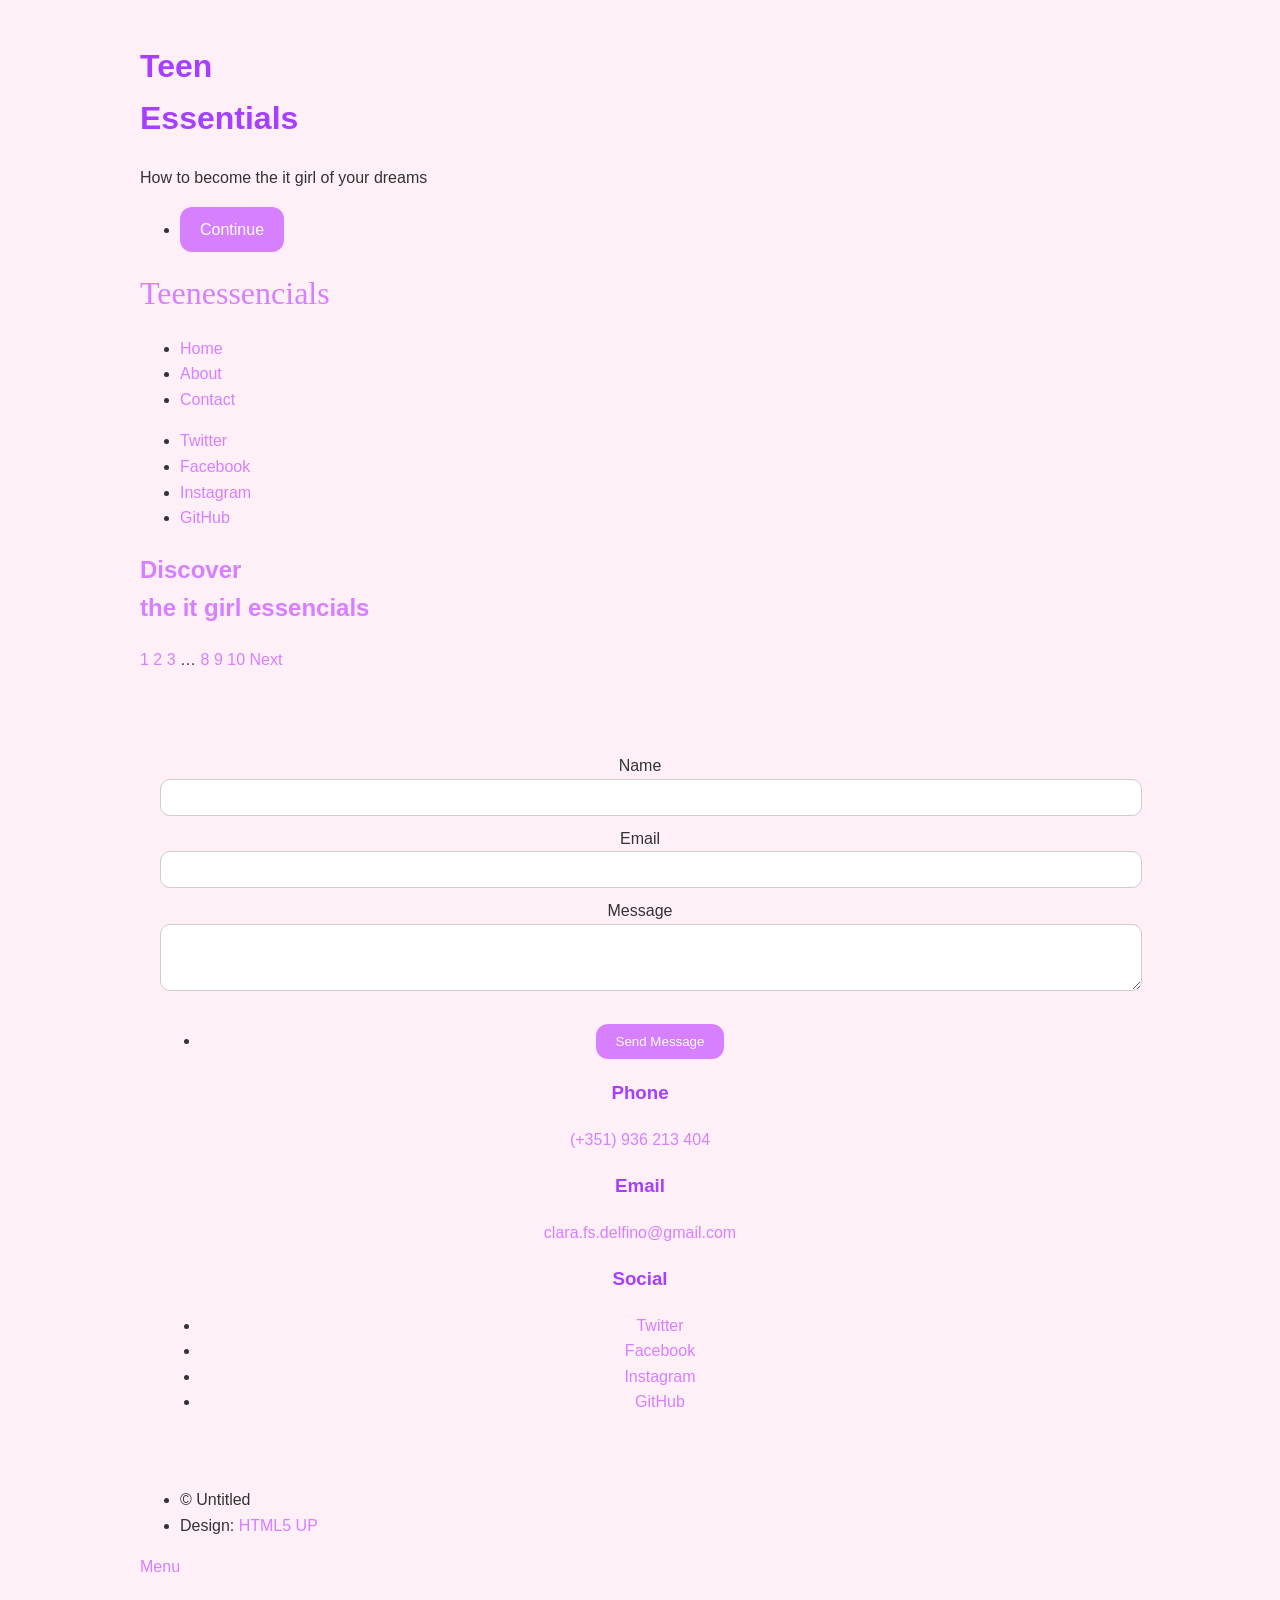
<file: index.html>
<!DOCTYPE HTML>
<!--
	Massively by HTML5 UP
	html5up.net | @ajlkn
	Free for personal and commercial use under the CCA 3.0 license (html5up.net/license)
-->
<html>
	<head>
		<title>Teen Essentials</title>
		<meta charset="utf-8" />
		<meta name="viewport" content="width=device-width, initial-scale=1, user-scalable=no" />
		<link rel="stylesheet" href="assets/css/main.css" />
		<noscript><link rel="stylesheet" href="assets/css/noscript.css" /></noscript>
	</head>
	<body class="is-preload">

		<!-- Wrapper -->
			<div id="wrapper" class="fade-in">

				<!-- Intro -->
					<div id="intro">
						<h1>Teen<br />
						Essentials</h1>
						<p>How to become the it girl of your dreams</p>
						<ul class="actions">
							<li><a href="#header" class="button icon solid solo fa-arrow-down scrolly">Continue</a></li>
						</ul>
					</div>

				<!-- Header -->
					<header id="header">
						<a href="index.html" class="logo">Teenessencials</a>
					</header>

				<!-- Nav -->
					<nav id="nav">
						<ul class="links">
							<li class="active"><a href="index.html">Home</a></li>
                            <li><a href="about.html">About</a></li>
                            <li><a href="contact.html">Contact</a></li>
						</ul>
						<ul class="icons">
							<li><a href="#" class="icon brands fa-twitter"><span class="label">Twitter</span></a></li>
							<li><a href="#" class="icon brands fa-facebook-f"><span class="label">Facebook</span></a></li>
							<li><a href="#" class="icon brands fa-instagram"><span class="label">Instagram</span></a></li>
							<li><a href="#" class="icon brands fa-github"><span class="label">GitHub</span></a></li>
						</ul>
					</nav>

				<!-- Main -->
					<div id="main">

						<!-- Featured Post -->
							<article class="post featured">
								<header class="major">
									<h2><a href="#">Discover<br />
									the it girl essencials</a></h2>
							
						<!-- Posts -->
							<section class="posts">
								<article>
   			
			


						<!-- Footer -->
							<footer>
								<div class="pagination">
									<!--<a href="#" class="previous">Prev</a>-->
									<a href="#" class="page active">1</a>
									<a href="#" class="page">2</a>
									<a href="#" class="page">3</a>
									<span class="extra">&hellip;</span>
									<a href="#" class="page">8</a>
									<a href="#" class="page">9</a>
									<a href="#" class="page">10</a>
									<a href="#" class="next">Next</a>
								</div>
							</footer>

					</div>

				<!-- Footer -->
					<footer id="footer">
						<section>
							<form method="post" action="#">
								<div class="fields">
									<div class="field">
										<label for="name">Name</label>
										<input type="text" name="name" id="name" />
									</div>
									<div class="field">
										<label for="email">Email</label>
										<input type="text" name="email" id="email" />
									</div>
									<div class="field">
										<label for="message">Message</label>
										<textarea name="message" id="message" rows="3"></textarea>
									</div>
								</div>
								<ul class="actions">
									<li><input type="submit" value="Send Message" /></li>
								</ul>
							</form>
						</section>
						<section class="split contact">
							<section>
								<h3>Phone</h3>
								<p><a href="#">(+351) 936 213 404</a></p>
							</section>
							<section>
								<h3>Email</h3>
								<p><a href="#">clara.fs.delfino@gmail.com</a></p>
							</section>
							<section>
								<h3>Social</h3>
								<ul class="icons alt">
									<li><a href="#" class="icon brands alt fa-twitter"><span class="label">Twitter</span></a></li>
									<li><a href="#" class="icon brands alt fa-facebook-f"><span class="label">Facebook</span></a></li>
									<li><a href="#" class="icon brands alt fa-instagram"><span class="label">Instagram</span></a></li>
									<li><a href="#" class="icon brands alt fa-github"><span class="label">GitHub</span></a></li>
								</ul>
							</section>
						</section>
					</footer>

				<!-- Copyright -->
					<div id="copyright">
						<ul><li>&copy; Untitled</li><li>Design: <a href="https://html5up.net">HTML5 UP</a></li></ul>
					</div>

			</div>

		<!-- Scripts -->
			<script src="assets/js/jquery.min.js"></script>
			<script src="assets/js/jquery.scrollex.min.js"></script>
			<script src="assets/js/jquery.scrolly.min.js"></script>
			<script src="assets/js/browser.min.js"></script>
			<script src="assets/js/breakpoints.min.js"></script>
			<script src="assets/js/util.js"></script>
			<script src="assets/js/main.js"></script>

	</body>

</html>
</file>
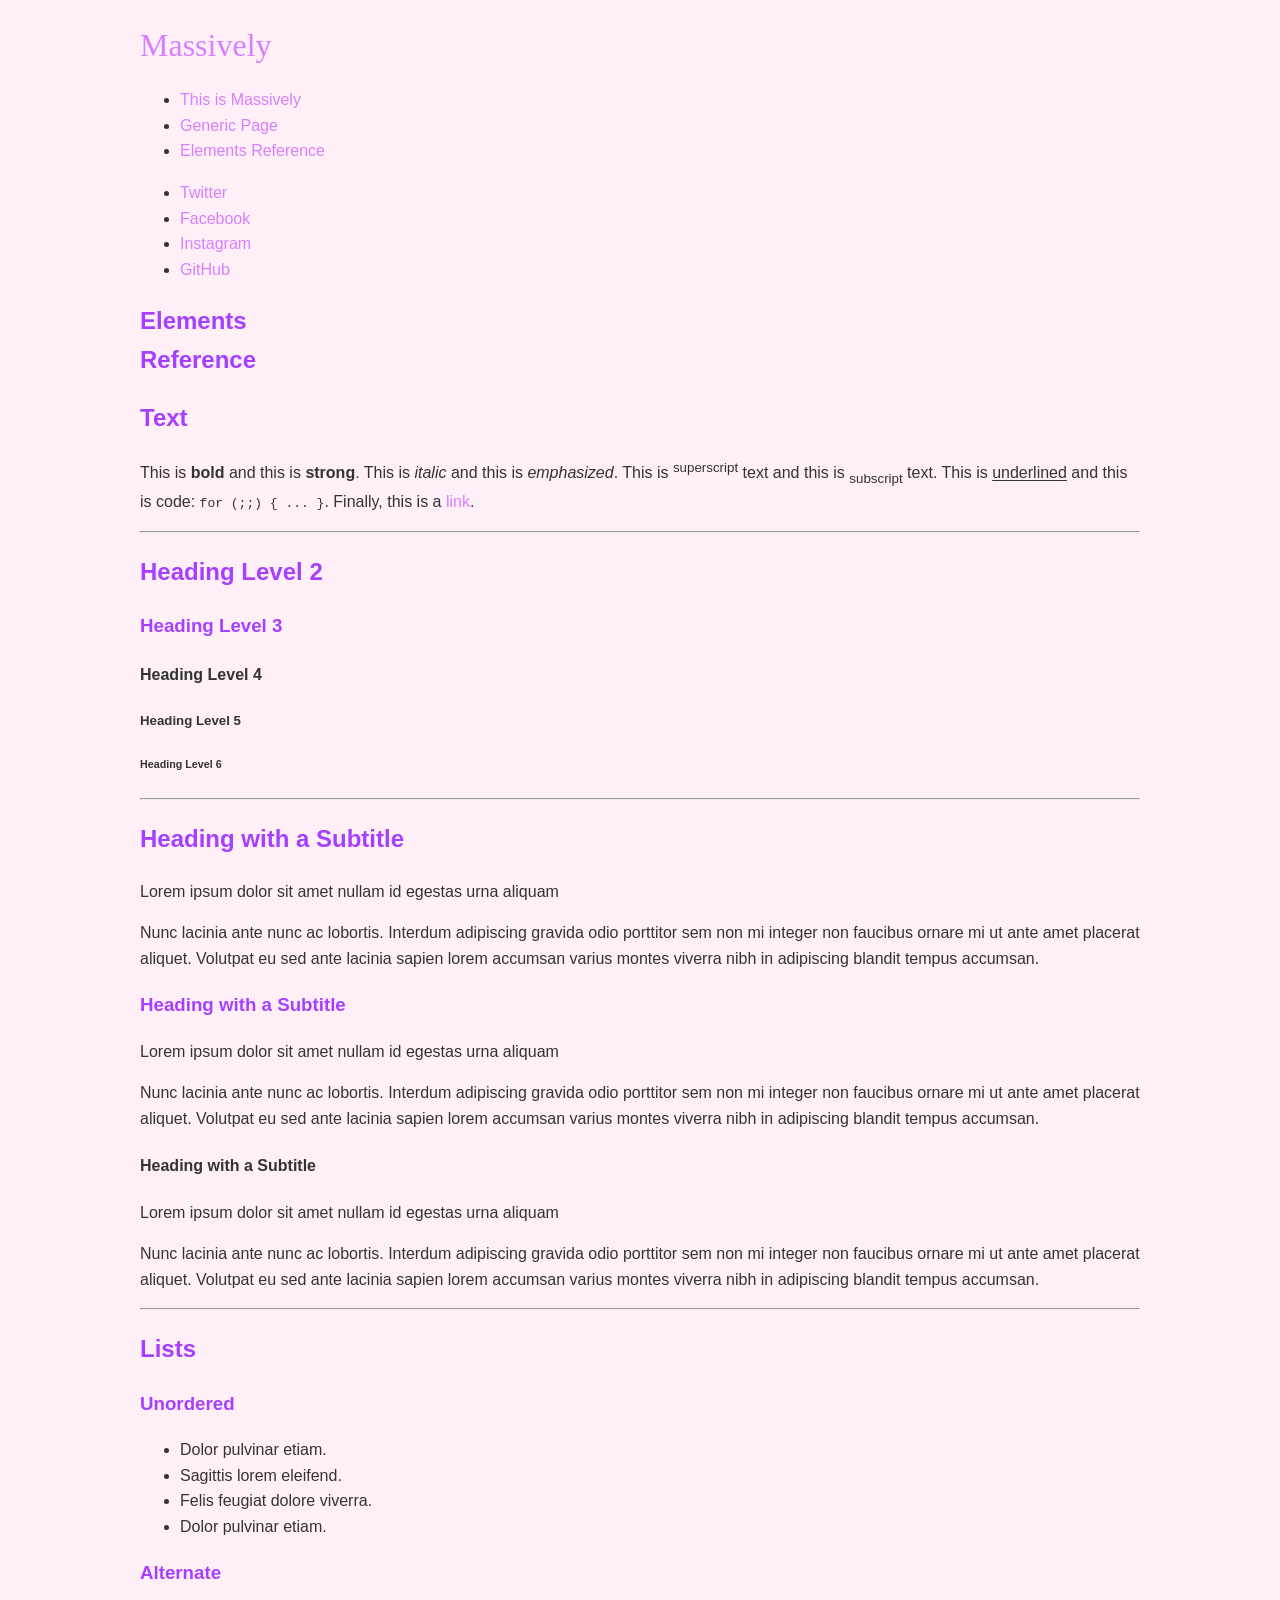
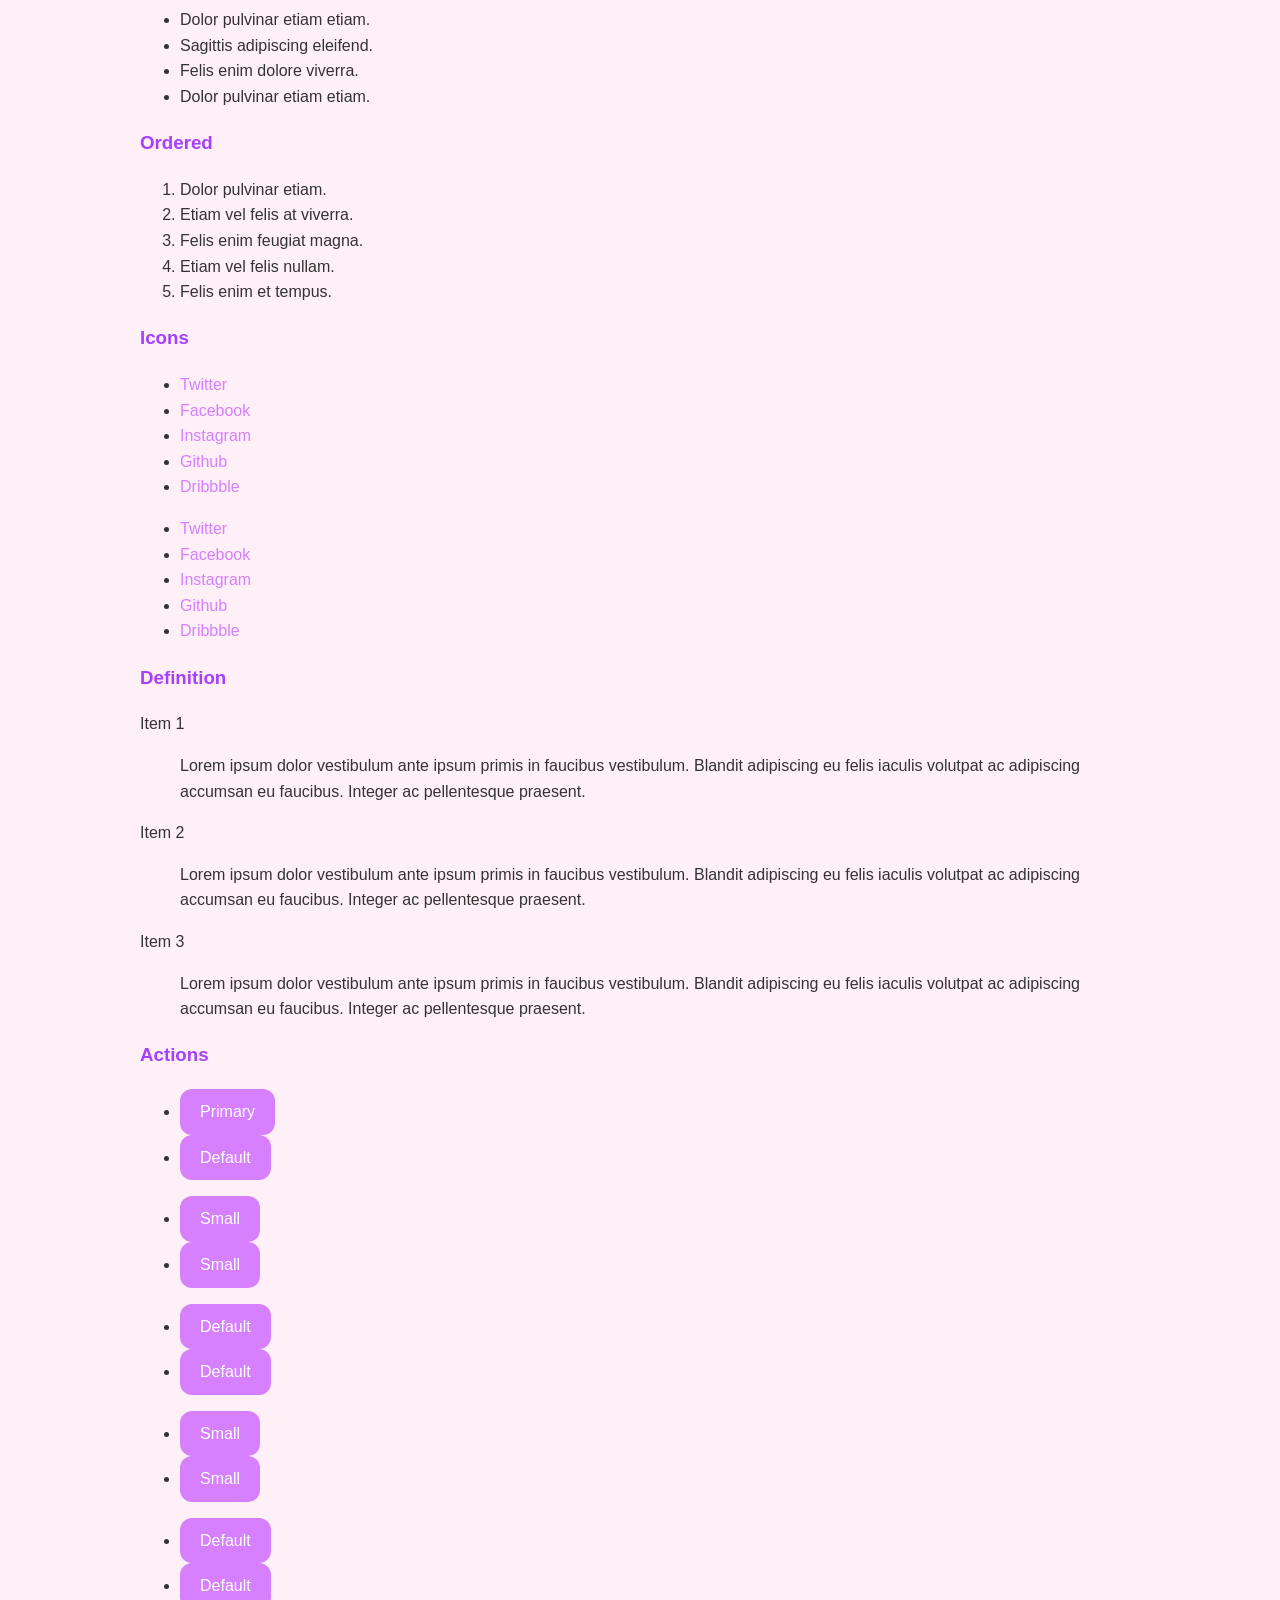
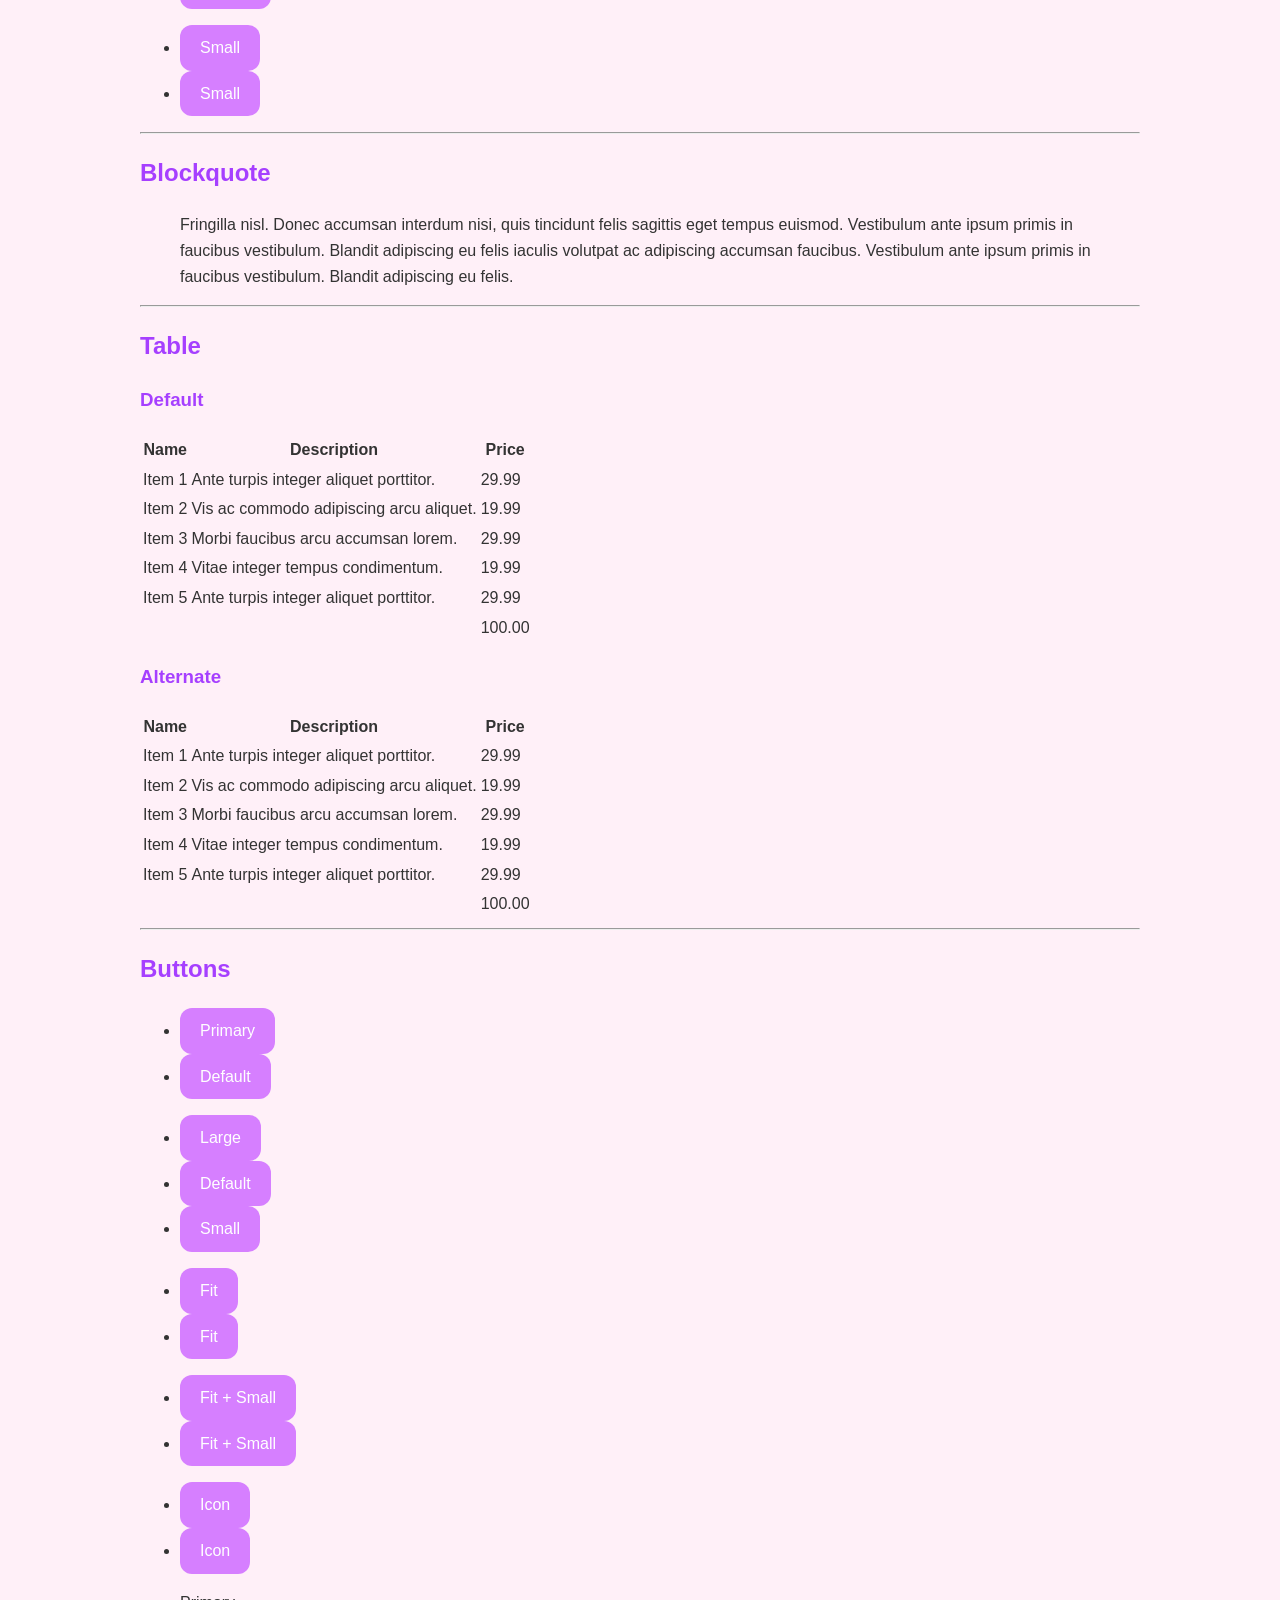
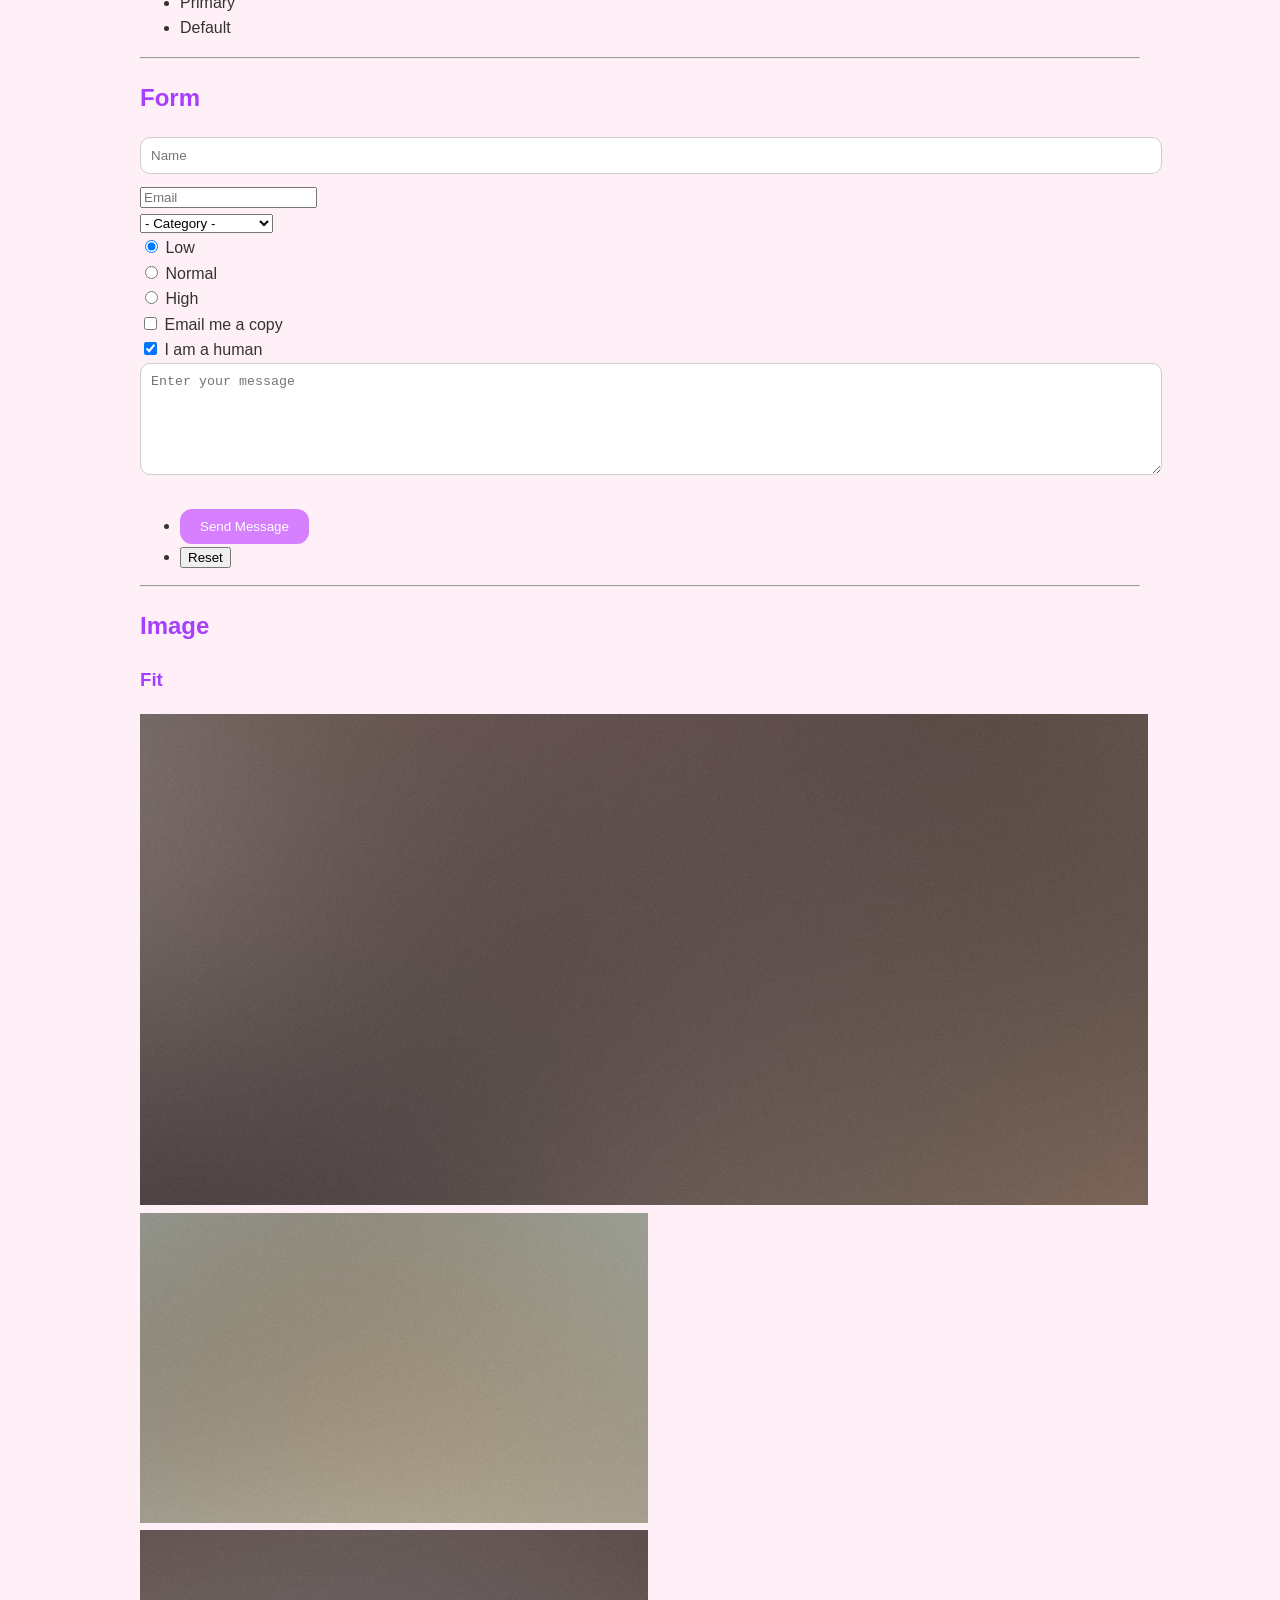
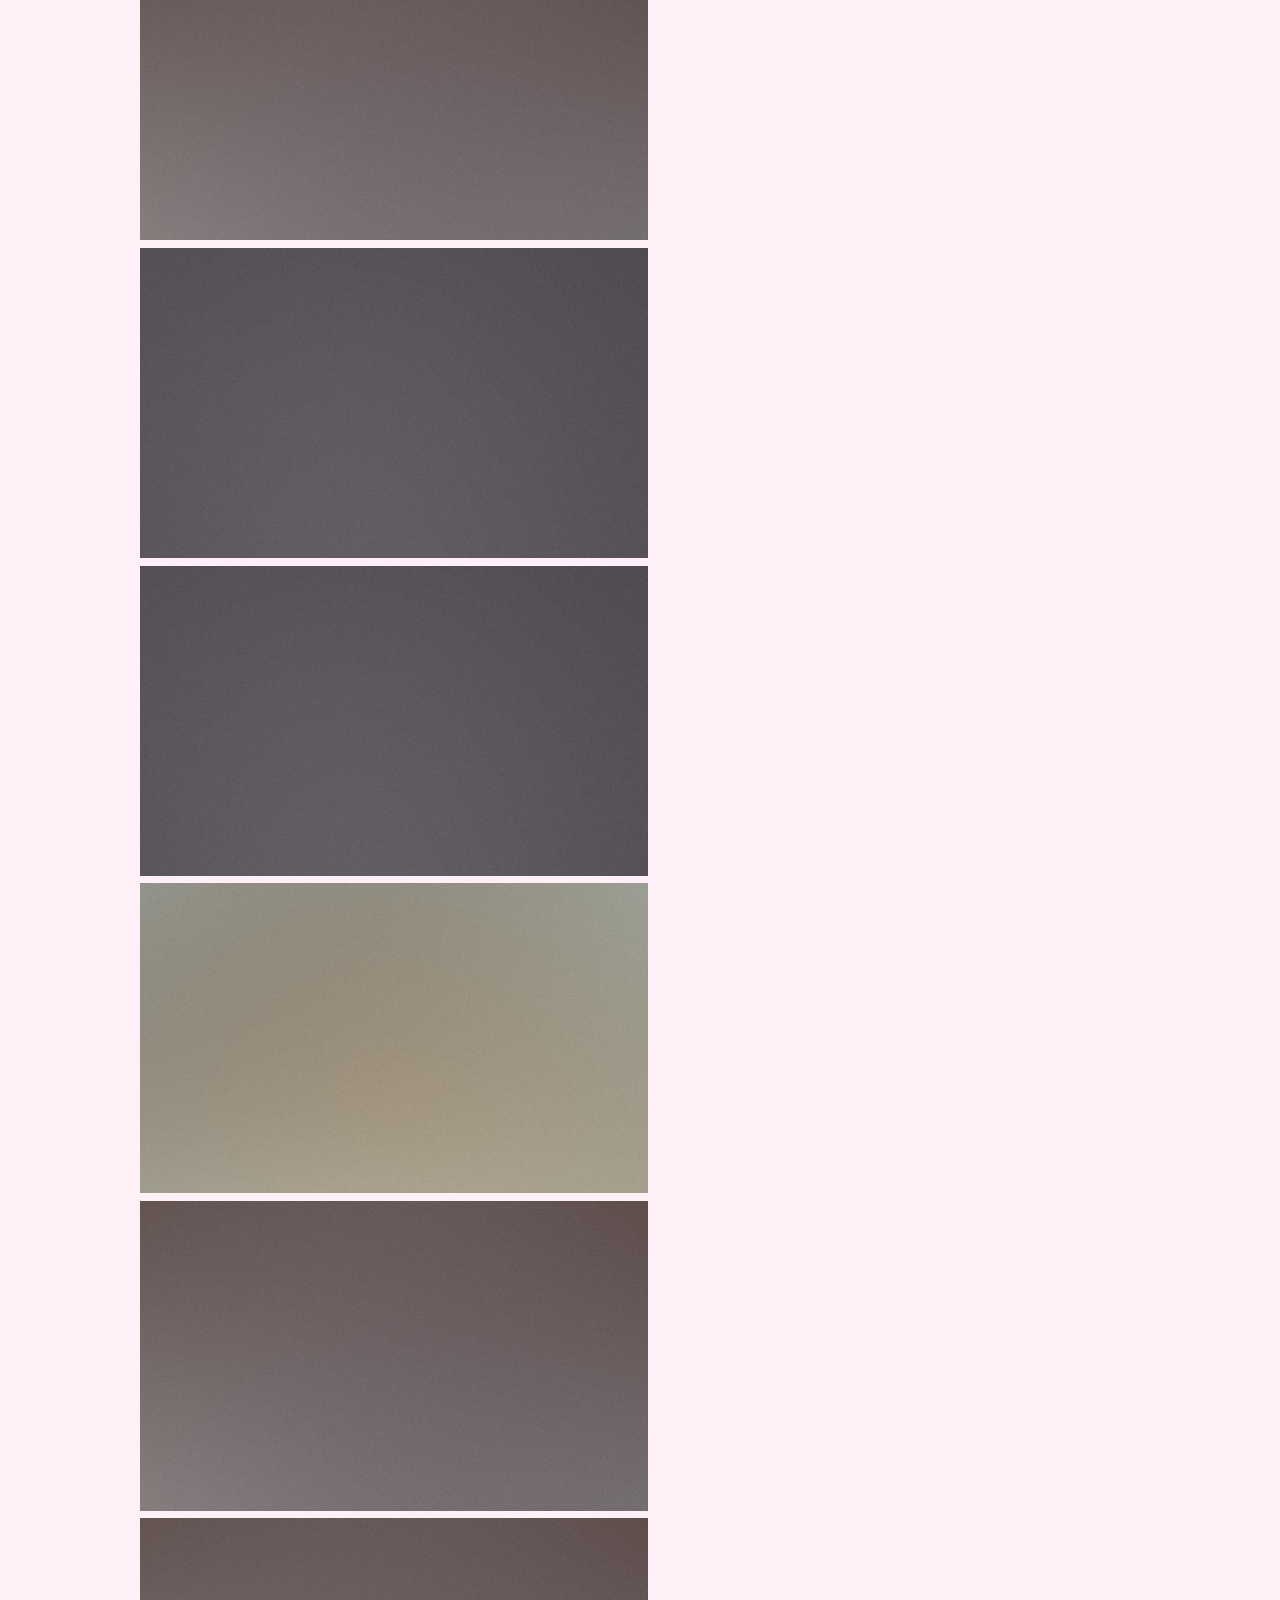
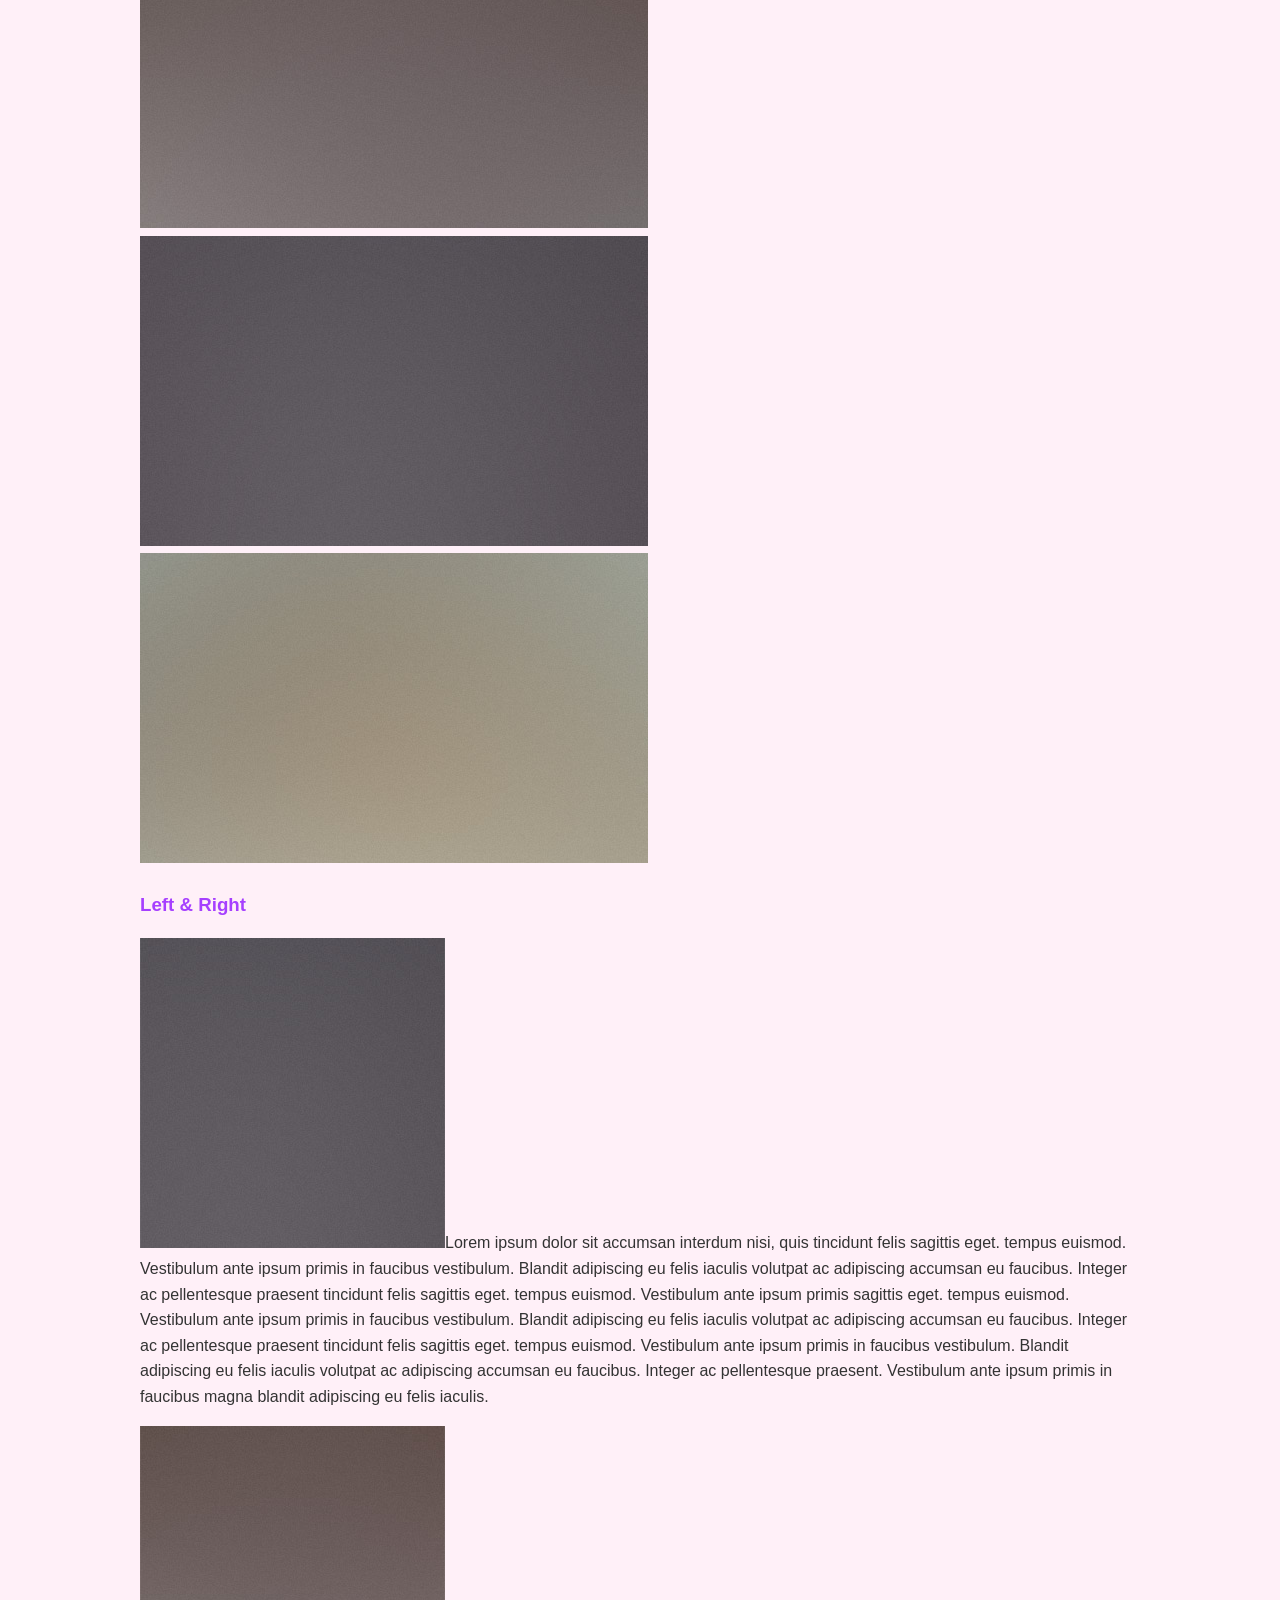
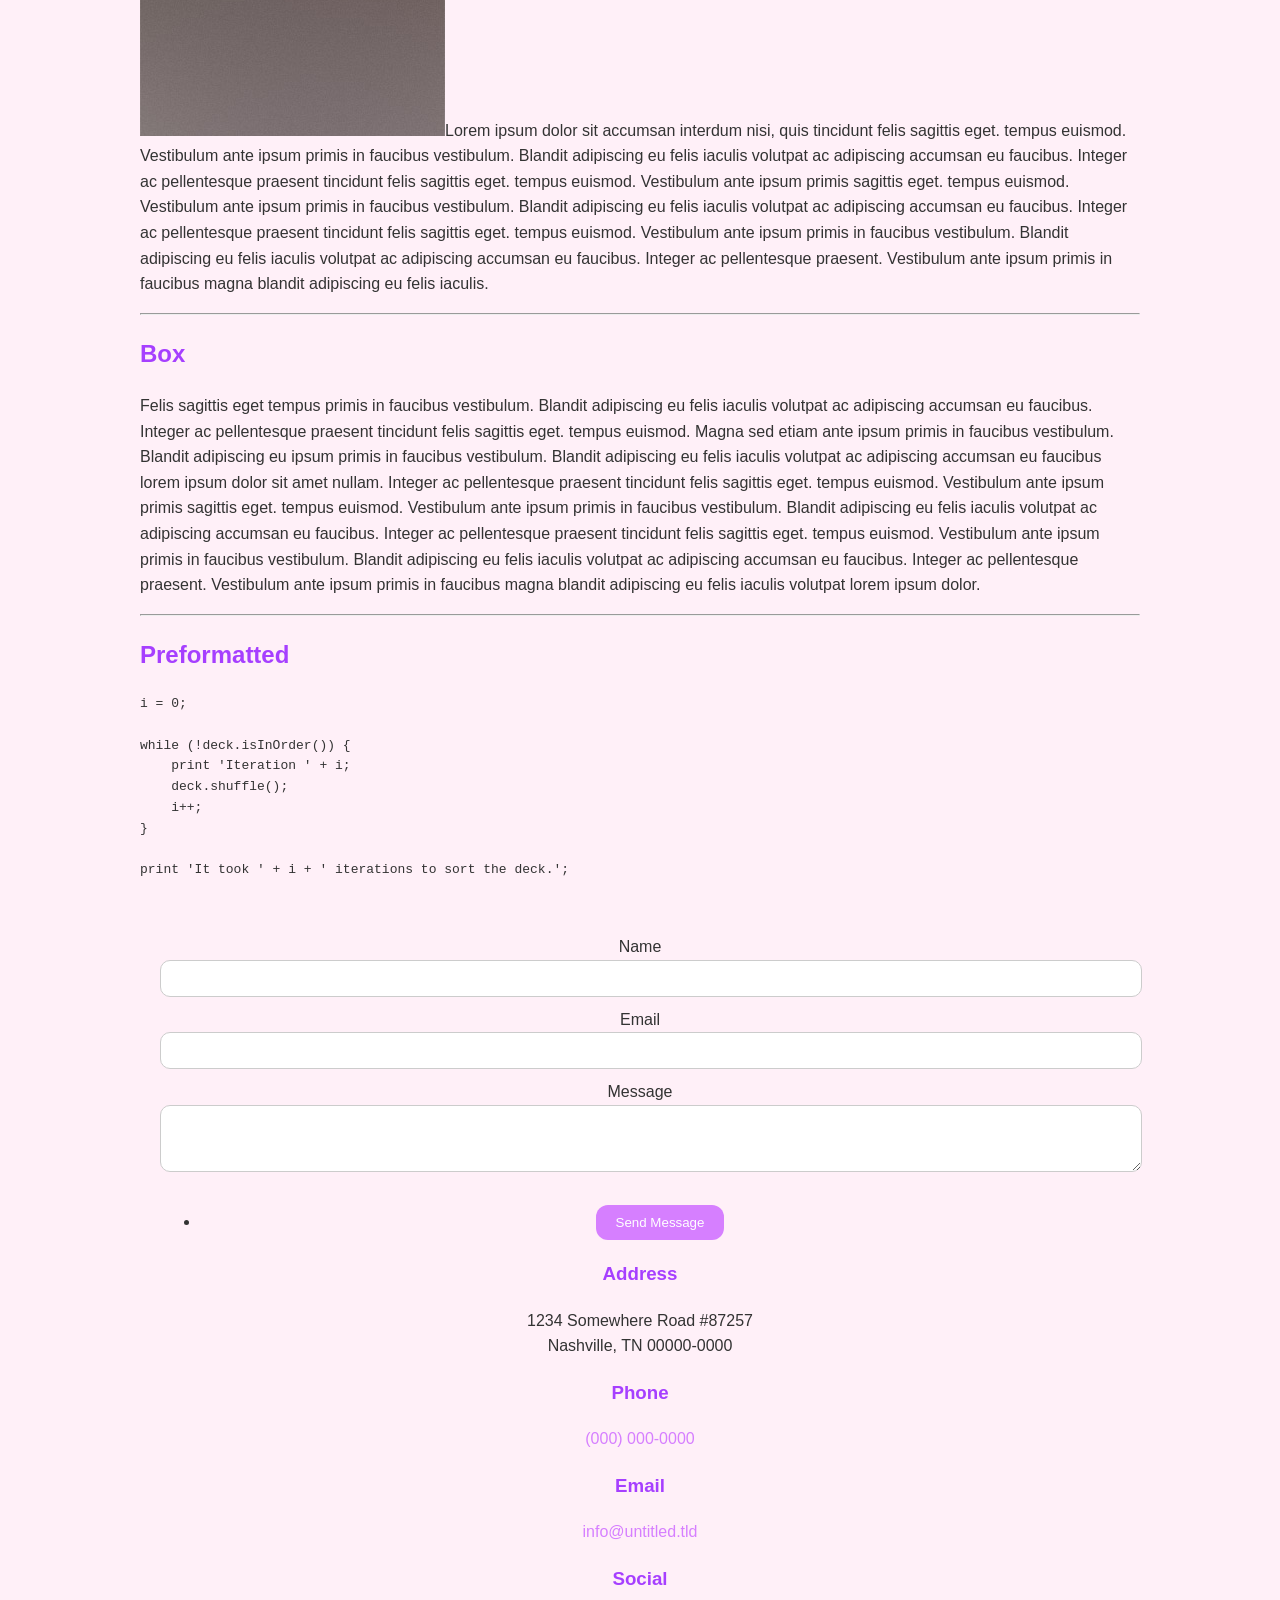
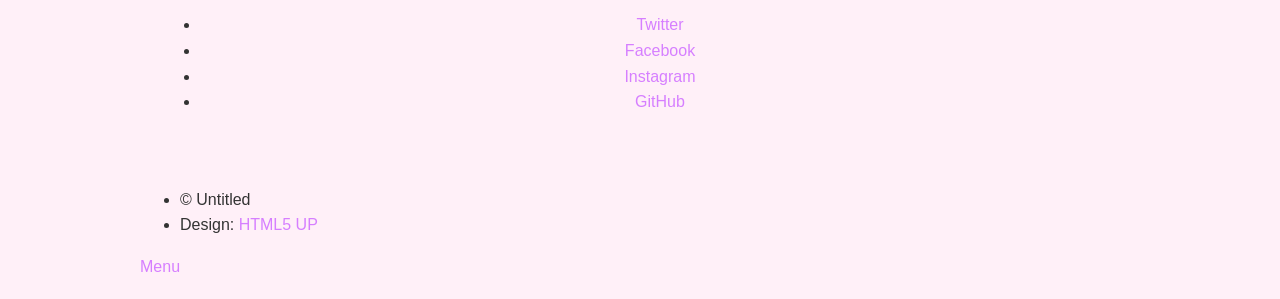
<file: elements.html>
<!DOCTYPE HTML>
<!--
	Massively by HTML5 UP
	html5up.net | @ajlkn
	Free for personal and commercial use under the CCA 3.0 license (html5up.net/license)
-->
<html>
	<head>
		<title>Elements Reference - Massively by HTML5 UP</title>
		<meta charset="utf-8" />
		<meta name="viewport" content="width=device-width, initial-scale=1, user-scalable=no" />
		<link rel="stylesheet" href="assets/css/main.css" />
		<noscript><link rel="stylesheet" href="assets/css/noscript.css" /></noscript>
	</head>
	<body class="is-preload">

		<!-- Wrapper -->
			<div id="wrapper">

				<!-- Header -->
					<header id="header">
						<a href="index.html" class="logo">Massively</a>
					</header>

				<!-- Nav -->
					<nav id="nav">
						<ul class="links">
							<li><a href="index.html">This is Massively</a></li>
							<li><a href="generic.html">Generic Page</a></li>
							<li class="active"><a href="elements.html">Elements Reference</a></li>
						</ul>
						<ul class="icons">
							<li><a href="#" class="icon brands fa-twitter"><span class="label">Twitter</span></a></li>
							<li><a href="#" class="icon brands fa-facebook-f"><span class="label">Facebook</span></a></li>
							<li><a href="#" class="icon brands fa-instagram"><span class="label">Instagram</span></a></li>
							<li><a href="#" class="icon brands fa-github"><span class="label">GitHub</span></a></li>
						</ul>
					</nav>

				<!-- Main -->
					<div id="main">

						<!-- Post -->
							<section class="post">
								<header class="major">
									<h1>Elements<br />
									Reference</h1>
								</header>

								<!-- Text stuff -->
									<h2>Text</h2>
									<p>This is <b>bold</b> and this is <strong>strong</strong>. This is <i>italic</i> and this is <em>emphasized</em>.
									This is <sup>superscript</sup> text and this is <sub>subscript</sub> text.
									This is <u>underlined</u> and this is code: <code>for (;;) { ... }</code>.
									Finally, this is a <a href="#">link</a>.</p>
									<hr />
									<h2>Heading Level 2</h2>
									<h3>Heading Level 3</h3>
									<h4>Heading Level 4</h4>
									<h5>Heading Level 5</h5>
									<h6>Heading Level 6</h6>
									<hr />
									<header>
										<h2>Heading with a Subtitle</h2>
										<p>Lorem ipsum dolor sit amet nullam id egestas urna aliquam</p>
									</header>
									<p>Nunc lacinia ante nunc ac lobortis. Interdum adipiscing gravida odio porttitor sem non mi integer non faucibus ornare mi ut ante amet placerat aliquet. Volutpat eu sed ante lacinia sapien lorem accumsan varius montes viverra nibh in adipiscing blandit tempus accumsan.</p>
									<header>
										<h3>Heading with a Subtitle</h3>
										<p>Lorem ipsum dolor sit amet nullam id egestas urna aliquam</p>
									</header>
									<p>Nunc lacinia ante nunc ac lobortis. Interdum adipiscing gravida odio porttitor sem non mi integer non faucibus ornare mi ut ante amet placerat aliquet. Volutpat eu sed ante lacinia sapien lorem accumsan varius montes viverra nibh in adipiscing blandit tempus accumsan.</p>
									<header>
										<h4>Heading with a Subtitle</h4>
										<p>Lorem ipsum dolor sit amet nullam id egestas urna aliquam</p>
									</header>
									<p>Nunc lacinia ante nunc ac lobortis. Interdum adipiscing gravida odio porttitor sem non mi integer non faucibus ornare mi ut ante amet placerat aliquet. Volutpat eu sed ante lacinia sapien lorem accumsan varius montes viverra nibh in adipiscing blandit tempus accumsan.</p>

									<hr />

								<!-- Lists -->
									<h2>Lists</h2>
									<div class="row">
										<div class="col-6 col-12-small">

											<h3>Unordered</h3>
											<ul>
												<li>Dolor pulvinar etiam.</li>
												<li>Sagittis lorem eleifend.</li>
												<li>Felis feugiat dolore viverra.</li>
												<li>Dolor pulvinar etiam.</li>
											</ul>

											<h3>Alternate</h3>
											<ul class="alt">
												<li>Dolor pulvinar etiam etiam.</li>
												<li>Sagittis adipiscing eleifend.</li>
												<li>Felis enim dolore viverra.</li>
												<li>Dolor pulvinar etiam etiam.</li>
											</ul>

										</div>
										<div class="col-6 col-12-small">

											<h3>Ordered</h3>
											<ol>
												<li>Dolor pulvinar etiam.</li>
												<li>Etiam vel felis at viverra.</li>
												<li>Felis enim feugiat magna.</li>
												<li>Etiam vel felis nullam.</li>
												<li>Felis enim et tempus.</li>
											</ol>

											<h3>Icons</h3>
											<ul class="icons">
												<li><a href="#" class="icon brands fa-twitter"><span class="label">Twitter</span></a></li>
												<li><a href="#" class="icon brands fa-facebook-f"><span class="label">Facebook</span></a></li>
												<li><a href="#" class="icon brands fa-instagram"><span class="label">Instagram</span></a></li>
												<li><a href="#" class="icon brands fa-github"><span class="label">Github</span></a></li>
												<li><a href="#" class="icon brands fa-dribbble"><span class="label">Dribbble</span></a></li>
											</ul>
											<ul class="icons alt">
												<li><a href="#" class="icon brands alt fa-twitter"><span class="label">Twitter</span></a></li>
												<li><a href="#" class="icon brands alt fa-facebook-f"><span class="label">Facebook</span></a></li>
												<li><a href="#" class="icon brands alt fa-instagram"><span class="label">Instagram</span></a></li>
												<li><a href="#" class="icon brands alt fa-github"><span class="label">Github</span></a></li>
												<li><a href="#" class="icon brands alt fa-dribbble"><span class="label">Dribbble</span></a></li>
											</ul>

										</div>
									</div>
									<h3>Definition</h3>
									<dl>
										<dt>Item 1</dt>
										<dd>
											<p>Lorem ipsum dolor vestibulum ante ipsum primis in faucibus vestibulum. Blandit adipiscing eu felis iaculis volutpat ac adipiscing accumsan eu faucibus. Integer ac pellentesque praesent.</p>
										</dd>
										<dt>Item 2</dt>
										<dd>
											<p>Lorem ipsum dolor vestibulum ante ipsum primis in faucibus vestibulum. Blandit adipiscing eu felis iaculis volutpat ac adipiscing accumsan eu faucibus. Integer ac pellentesque praesent.</p>
										</dd>
										<dt>Item 3</dt>
										<dd>
											<p>Lorem ipsum dolor vestibulum ante ipsum primis in faucibus vestibulum. Blandit adipiscing eu felis iaculis volutpat ac adipiscing accumsan eu faucibus. Integer ac pellentesque praesent.</p>
										</dd>
									</dl>

									<h3>Actions</h3>
									<ul class="actions">
										<li><a href="#" class="button primary">Primary</a></li>
										<li><a href="#" class="button">Default</a></li>
									</ul>
									<ul class="actions small">
										<li><a href="#" class="button primary small">Small</a></li>
										<li><a href="#" class="button small">Small</a></li>
									</ul>
									<div class="row">
										<div class="col-6 col-12-small">
											<ul class="actions stacked">
												<li><a href="#" class="button primary">Default</a></li>
												<li><a href="#" class="button">Default</a></li>
											</ul>
										</div>
										<div class="col-6 col-12-small">
											<ul class="actions stacked">
												<li><a href="#" class="button primary small">Small</a></li>
												<li><a href="#" class="button small">Small</a></li>
											</ul>
										</div>
									</div>
									<div class="row">
										<div class="col-6 col-12-small">
											<ul class="actions stacked">
												<li><a href="#" class="button primary fit">Default</a></li>
												<li><a href="#" class="button fit">Default</a></li>
											</ul>
										</div>
										<div class="col-6 col-12-small">
											<ul class="actions stacked">
												<li><a href="#" class="button primary small fit">Small</a></li>
												<li><a href="#" class="button small fit">Small</a></li>
											</ul>
										</div>
									</div>

									<hr />

								<!-- Blockquote -->
									<h2>Blockquote</h2>
									<blockquote>Fringilla nisl. Donec accumsan interdum nisi, quis tincidunt felis sagittis eget tempus euismod. Vestibulum ante ipsum primis in faucibus vestibulum. Blandit adipiscing eu felis iaculis volutpat ac adipiscing accumsan faucibus. Vestibulum ante ipsum primis in faucibus vestibulum. Blandit adipiscing eu felis.</blockquote>

									<hr />

								<!-- Table -->
									<h2>Table</h2>

									<h3>Default</h3>
									<div class="table-wrapper">
										<table>
											<thead>
												<tr>
													<th>Name</th>
													<th>Description</th>
													<th>Price</th>
												</tr>
											</thead>
											<tbody>
												<tr>
													<td>Item 1</td>
													<td>Ante turpis integer aliquet porttitor.</td>
													<td>29.99</td>
												</tr>
												<tr>
													<td>Item 2</td>
													<td>Vis ac commodo adipiscing arcu aliquet.</td>
													<td>19.99</td>
												</tr>
												<tr>
													<td>Item 3</td>
													<td> Morbi faucibus arcu accumsan lorem.</td>
													<td>29.99</td>
												</tr>
												<tr>
													<td>Item 4</td>
													<td>Vitae integer tempus condimentum.</td>
													<td>19.99</td>
												</tr>
												<tr>
													<td>Item 5</td>
													<td>Ante turpis integer aliquet porttitor.</td>
													<td>29.99</td>
												</tr>
											</tbody>
											<tfoot>
												<tr>
													<td colspan="2"></td>
													<td>100.00</td>
												</tr>
											</tfoot>
										</table>
									</div>

									<h3>Alternate</h3>
									<div class="table-wrapper">
										<table class="alt">
											<thead>
												<tr>
													<th>Name</th>
													<th>Description</th>
													<th>Price</th>
												</tr>
											</thead>
											<tbody>
												<tr>
													<td>Item 1</td>
													<td>Ante turpis integer aliquet porttitor.</td>
													<td>29.99</td>
												</tr>
												<tr>
													<td>Item 2</td>
													<td>Vis ac commodo adipiscing arcu aliquet.</td>
													<td>19.99</td>
												</tr>
												<tr>
													<td>Item 3</td>
													<td> Morbi faucibus arcu accumsan lorem.</td>
													<td>29.99</td>
												</tr>
												<tr>
													<td>Item 4</td>
													<td>Vitae integer tempus condimentum.</td>
													<td>19.99</td>
												</tr>
												<tr>
													<td>Item 5</td>
													<td>Ante turpis integer aliquet porttitor.</td>
													<td>29.99</td>
												</tr>
											</tbody>
											<tfoot>
												<tr>
													<td colspan="2"></td>
													<td>100.00</td>
												</tr>
											</tfoot>
										</table>
									</div>

									<hr />

								<!-- Buttons -->
									<h2>Buttons</h2>
									<ul class="actions">
										<li><a href="#" class="button primary">Primary</a></li>
										<li><a href="#" class="button">Default</a></li>
									</ul>
									<ul class="actions">
										<li><a href="#" class="button primary large">Large</a></li>
										<li><a href="#" class="button">Default</a></li>
										<li><a href="#" class="button small">Small</a></li>
									</ul>
									<ul class="actions fit">
										<li><a href="#" class="button primary fit">Fit</a></li>
										<li><a href="#" class="button fit">Fit</a></li>
									</ul>
									<ul class="actions fit small">
										<li><a href="#" class="button primary fit small">Fit + Small</a></li>
										<li><a href="#" class="button fit small">Fit + Small</a></li>
									</ul>
									<ul class="actions">
										<li><a href="#" class="button primary icon solid fa-search">Icon</a></li>
										<li><a href="#" class="button icon solid fa-download">Icon</a></li>
									</ul>
									<ul class="actions">
										<li><span class="button primary disabled">Primary</span></li>
										<li><span class="button disabled">Default</span></li>
									</ul>

									<hr />

								<!-- Form -->
									<h2>Form</h2>

									<form method="post" action="#">
										<div class="row gtr-uniform">
											<div class="col-6 col-12-xsmall">
												<input type="text" name="demo-name" id="demo-name" value="" placeholder="Name" />
											</div>
											<div class="col-6 col-12-xsmall">
												<input type="email" name="demo-email" id="demo-email" value="" placeholder="Email" />
											</div>
											<!-- Break -->
											<div class="col-12">
												<select name="demo-category" id="demo-category">
													<option value="">- Category -</option>
													<option value="1">Manufacturing</option>
													<option value="1">Shipping</option>
													<option value="1">Administration</option>
													<option value="1">Human Resources</option>
												</select>
											</div>
											<!-- Break -->
											<div class="col-4 col-12-small">
												<input type="radio" id="demo-priority-low" name="demo-priority" checked>
												<label for="demo-priority-low">Low</label>
											</div>
											<div class="col-4 col-12-small">
												<input type="radio" id="demo-priority-normal" name="demo-priority">
												<label for="demo-priority-normal">Normal</label>
											</div>
											<div class="col-4 col-12-small">
												<input type="radio" id="demo-priority-high" name="demo-priority">
												<label for="demo-priority-high">High</label>
											</div>
											<!-- Break -->
											<div class="col-6 col-12-small">
												<input type="checkbox" id="demo-copy" name="demo-copy">
												<label for="demo-copy">Email me a copy</label>
											</div>
											<div class="col-6 col-12-small">
												<input type="checkbox" id="demo-human" name="demo-human" checked>
												<label for="demo-human">I am a human</label>
											</div>
											<!-- Break -->
											<div class="col-12">
												<textarea name="demo-message" id="demo-message" placeholder="Enter your message" rows="6"></textarea>
											</div>
											<!-- Break -->
											<div class="col-12">
												<ul class="actions">
													<li><input type="submit" value="Send Message" class="primary" /></li>
													<li><input type="reset" value="Reset" /></li>
												</ul>
											</div>
										</div>
									</form>

									<hr />

								<!-- Image -->
									<h2>Image</h2>

									<h3>Fit</h3>
									<span class="image fit"><img src="images/pic01.jpg" alt="" /></span>
									<div class="box alt">
										<div class="row gtr-50 gtr-uniform">
											<div class="col-4"><span class="image fit"><img src="images/pic02.jpg" alt="" /></span></div>
											<div class="col-4"><span class="image fit"><img src="images/pic03.jpg" alt="" /></span></div>
											<div class="col-4"><span class="image fit"><img src="images/pic04.jpg" alt="" /></span></div>
											<!-- Break -->
											<div class="col-4"><span class="image fit"><img src="images/pic04.jpg" alt="" /></span></div>
											<div class="col-4"><span class="image fit"><img src="images/pic02.jpg" alt="" /></span></div>
											<div class="col-4"><span class="image fit"><img src="images/pic03.jpg" alt="" /></span></div>
											<!-- Break -->
											<div class="col-4"><span class="image fit"><img src="images/pic03.jpg" alt="" /></span></div>
											<div class="col-4"><span class="image fit"><img src="images/pic04.jpg" alt="" /></span></div>
											<div class="col-4"><span class="image fit"><img src="images/pic02.jpg" alt="" /></span></div>
										</div>
									</div>

									<h3>Left &amp; Right</h3>
									<p><span class="image left"><img src="images/pic08.jpg" alt="" /></span>Lorem ipsum dolor sit accumsan interdum nisi, quis tincidunt felis sagittis eget. tempus euismod. Vestibulum ante ipsum primis in faucibus vestibulum. Blandit adipiscing eu felis iaculis volutpat ac adipiscing accumsan eu faucibus. Integer ac pellentesque praesent tincidunt felis sagittis eget. tempus euismod. Vestibulum ante ipsum primis sagittis eget. tempus euismod. Vestibulum ante ipsum primis in faucibus vestibulum. Blandit adipiscing eu felis iaculis volutpat ac adipiscing accumsan eu faucibus. Integer ac pellentesque praesent tincidunt felis sagittis eget. tempus euismod. Vestibulum ante ipsum primis in faucibus vestibulum. Blandit adipiscing eu felis iaculis volutpat ac adipiscing accumsan eu faucibus. Integer ac pellentesque praesent. Vestibulum ante ipsum primis in faucibus magna blandit adipiscing eu felis iaculis.</p>
									<p><span class="image right"><img src="images/pic09.jpg" alt="" /></span>Lorem ipsum dolor sit accumsan interdum nisi, quis tincidunt felis sagittis eget. tempus euismod. Vestibulum ante ipsum primis in faucibus vestibulum. Blandit adipiscing eu felis iaculis volutpat ac adipiscing accumsan eu faucibus. Integer ac pellentesque praesent tincidunt felis sagittis eget. tempus euismod. Vestibulum ante ipsum primis sagittis eget. tempus euismod. Vestibulum ante ipsum primis in faucibus vestibulum. Blandit adipiscing eu felis iaculis volutpat ac adipiscing accumsan eu faucibus. Integer ac pellentesque praesent tincidunt felis sagittis eget. tempus euismod. Vestibulum ante ipsum primis in faucibus vestibulum. Blandit adipiscing eu felis iaculis volutpat ac adipiscing accumsan eu faucibus. Integer ac pellentesque praesent. Vestibulum ante ipsum primis in faucibus magna blandit adipiscing eu felis iaculis.</p>

									<hr />

								<!-- Box -->
									<h2>Box</h2>
									<div class="box">
										<p>Felis sagittis eget tempus primis in faucibus vestibulum. Blandit adipiscing eu felis iaculis volutpat ac adipiscing accumsan eu faucibus. Integer ac pellentesque praesent tincidunt felis sagittis eget. tempus euismod. Magna sed etiam ante ipsum primis in faucibus vestibulum. Blandit adipiscing eu ipsum primis in faucibus vestibulum. Blandit adipiscing eu felis iaculis volutpat ac adipiscing accumsan eu faucibus lorem ipsum dolor sit amet nullam. Integer ac pellentesque praesent tincidunt felis sagittis eget. tempus euismod. Vestibulum ante ipsum primis sagittis eget. tempus euismod. Vestibulum ante ipsum primis in faucibus vestibulum. Blandit adipiscing eu felis iaculis volutpat ac adipiscing accumsan eu faucibus. Integer ac pellentesque praesent tincidunt felis sagittis eget. tempus euismod. Vestibulum ante ipsum primis in faucibus vestibulum. Blandit adipiscing eu felis iaculis volutpat ac adipiscing accumsan eu faucibus. Integer ac pellentesque praesent. Vestibulum ante ipsum primis in faucibus magna blandit adipiscing eu felis iaculis volutpat lorem ipsum dolor.</p>
									</div>

									<hr />

								<!-- Preformatted Code -->
									<h2>Preformatted</h2>
									<pre><code>i = 0;

while (!deck.isInOrder()) {
    print 'Iteration ' + i;
    deck.shuffle();
    i++;
}

print 'It took ' + i + ' iterations to sort the deck.';
</code></pre>

							</section>

					</div>

				<!-- Footer -->
					<footer id="footer">
						<section>
							<form method="post" action="#">
								<div class="fields">
									<div class="field">
										<label for="name">Name</label>
										<input type="text" name="name" id="name" />
									</div>
									<div class="field">
										<label for="email">Email</label>
										<input type="text" name="email" id="email" />
									</div>
									<div class="field">
										<label for="message">Message</label>
										<textarea name="message" id="message" rows="3"></textarea>
									</div>
								</div>
								<ul class="actions">
									<li><input type="submit" value="Send Message" /></li>
								</ul>
							</form>
						</section>
						<section class="split contact">
							<section class="alt">
								<h3>Address</h3>
								<p>1234 Somewhere Road #87257<br />
								Nashville, TN 00000-0000</p>
							</section>
							<section>
								<h3>Phone</h3>
								<p><a href="#">(000) 000-0000</a></p>
							</section>
							<section>
								<h3>Email</h3>
								<p><a href="#">info@untitled.tld</a></p>
							</section>
							<section>
								<h3>Social</h3>
								<ul class="icons alt">
									<li><a href="#" class="icon brands alt fa-twitter"><span class="label">Twitter</span></a></li>
									<li><a href="#" class="icon brands alt fa-facebook-f"><span class="label">Facebook</span></a></li>
									<li><a href="#" class="icon brands alt fa-instagram"><span class="label">Instagram</span></a></li>
									<li><a href="#" class="icon brands alt fa-github"><span class="label">GitHub</span></a></li>
								</ul>
							</section>
						</section>
					</footer>

				<!-- Copyright -->
					<div id="copyright">
						<ul><li>&copy; Untitled</li><li>Design: <a href="https://html5up.net">HTML5 UP</a></li></ul>
					</div>

			</div>

		<!-- Scripts -->
			<script src="assets/js/jquery.min.js"></script>
			<script src="assets/js/jquery.scrollex.min.js"></script>
			<script src="assets/js/jquery.scrolly.min.js"></script>
			<script src="assets/js/browser.min.js"></script>
			<script src="assets/js/breakpoints.min.js"></script>
			<script src="assets/js/util.js"></script>
			<script src="assets/js/main.js"></script>

	</body>
</html>
</file>
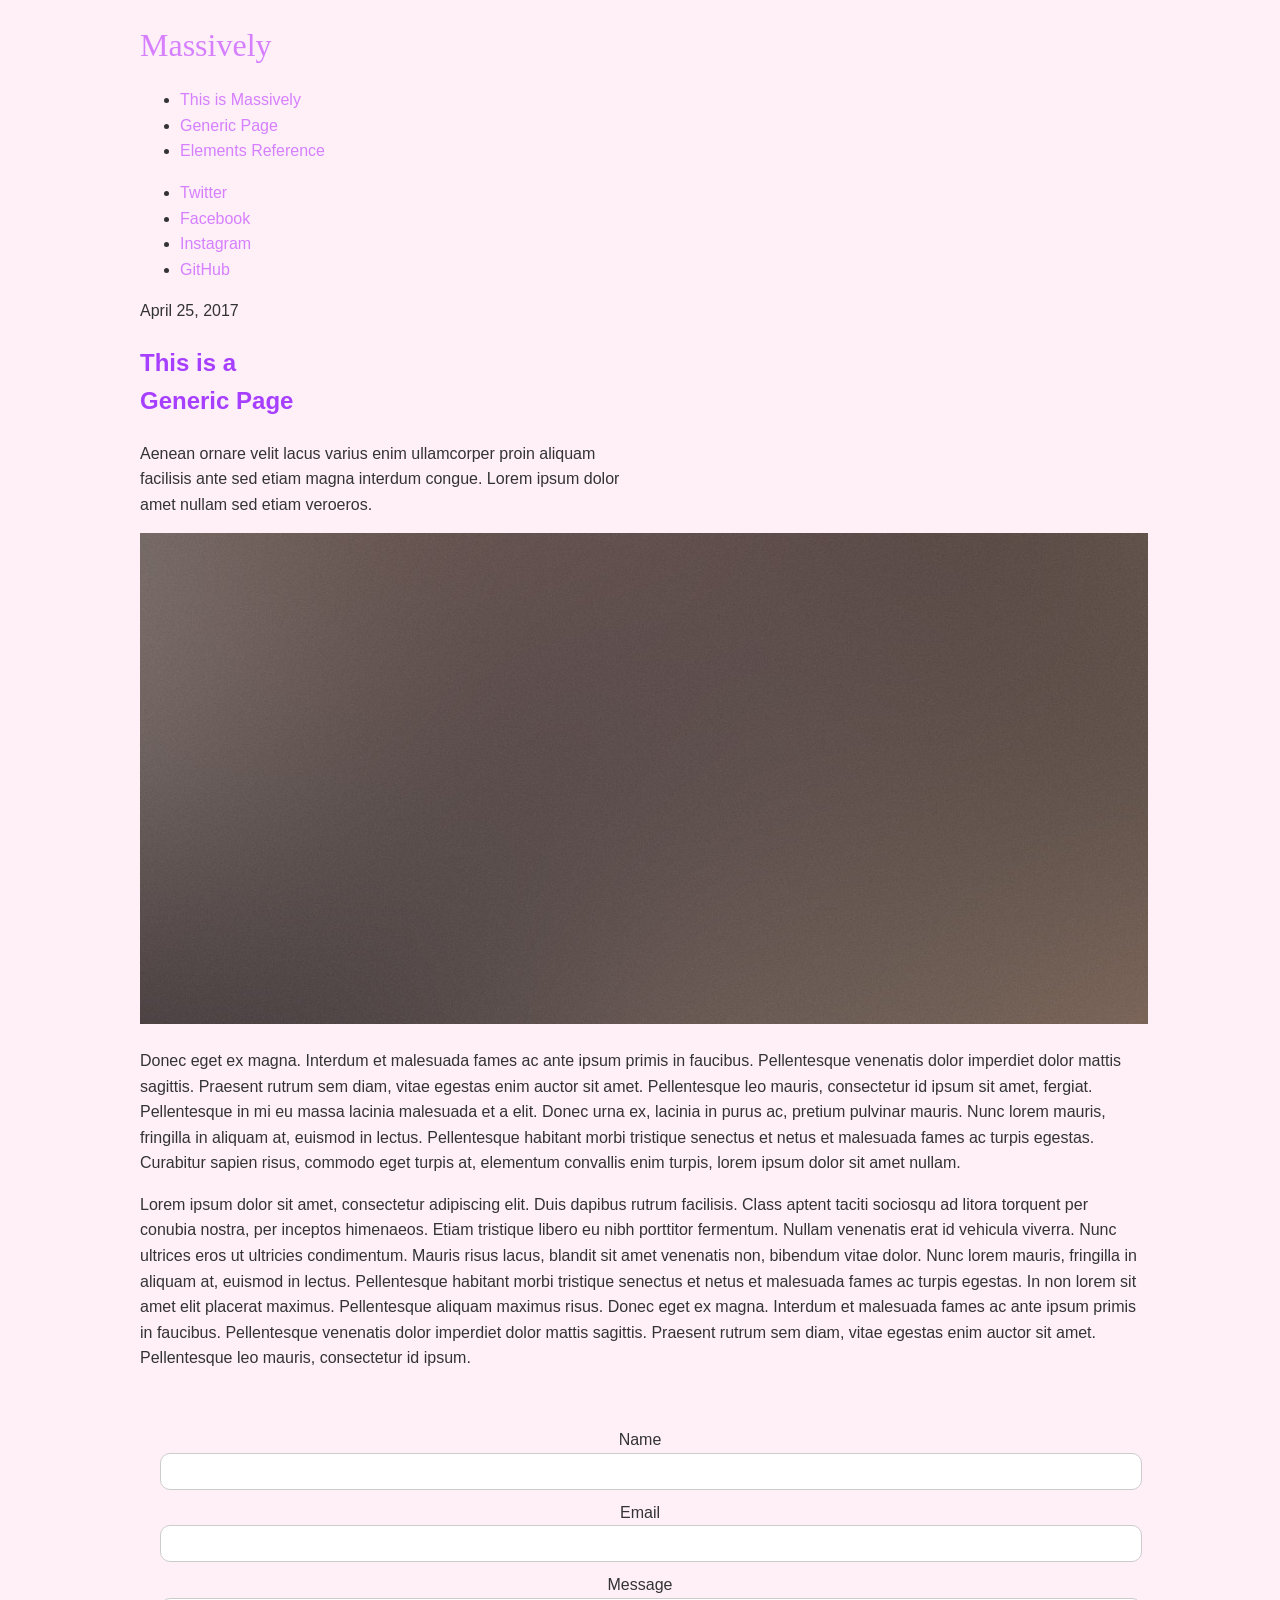
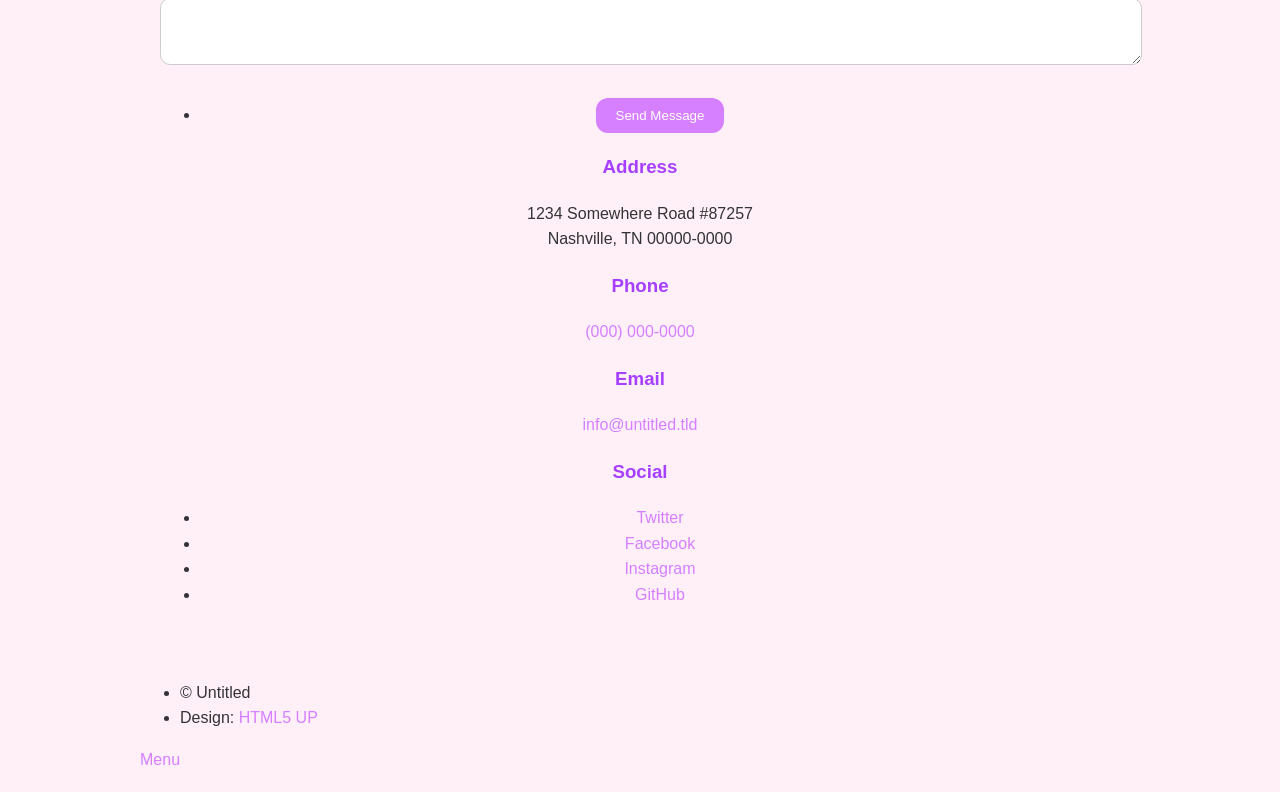
<file: generic.html>
<!DOCTYPE HTML>
<!--
	Massively by HTML5 UP
	html5up.net | @ajlkn
	Free for personal and commercial use under the CCA 3.0 license (html5up.net/license)
-->
<html>
	<head>
		<title>Generic Page - Massively by HTML5 UP</title>
		<meta charset="utf-8" />
		<meta name="viewport" content="width=device-width, initial-scale=1, user-scalable=no" />
		<link rel="stylesheet" href="assets/css/main.css" />
		<noscript><link rel="stylesheet" href="assets/css/noscript.css" /></noscript>
	</head>
	<body class="is-preload">

		<!-- Wrapper -->
			<div id="wrapper">

				<!-- Header -->
					<header id="header">
						<a href="index.html" class="logo">Massively</a>
					</header>

				<!-- Nav -->
					<nav id="nav">
						<ul class="links">
							<li><a href="index.html">This is Massively</a></li>
							<li class="active"><a href="generic.html">Generic Page</a></li>
							<li><a href="elements.html">Elements Reference</a></li>
						</ul>
						<ul class="icons">
							<li><a href="#" class="icon brands fa-twitter"><span class="label">Twitter</span></a></li>
							<li><a href="#" class="icon brands fa-facebook-f"><span class="label">Facebook</span></a></li>
							<li><a href="#" class="icon brands fa-instagram"><span class="label">Instagram</span></a></li>
							<li><a href="#" class="icon brands fa-github"><span class="label">GitHub</span></a></li>
						</ul>
					</nav>

				<!-- Main -->
					<div id="main">

						<!-- Post -->
							<section class="post">
								<header class="major">
									<span class="date">April 25, 2017</span>
									<h1>This is a<br />
									Generic Page</h1>
									<p>Aenean ornare velit lacus varius enim ullamcorper proin aliquam<br />
									facilisis ante sed etiam magna interdum congue. Lorem ipsum dolor<br />
									amet nullam sed etiam veroeros.</p>
								</header>
								<div class="image main"><img src="images/pic01.jpg" alt="" /></div>
								<p>Donec eget ex magna. Interdum et malesuada fames ac ante ipsum primis in faucibus. Pellentesque venenatis dolor imperdiet dolor mattis sagittis. Praesent rutrum sem diam, vitae egestas enim auctor sit amet. Pellentesque leo mauris, consectetur id ipsum sit amet, fergiat. Pellentesque in mi eu massa lacinia malesuada et a elit. Donec urna ex, lacinia in purus ac, pretium pulvinar mauris. Nunc lorem mauris, fringilla in aliquam at, euismod in lectus. Pellentesque habitant morbi tristique senectus et netus et malesuada fames ac turpis egestas. Curabitur sapien risus, commodo eget turpis at, elementum convallis enim turpis, lorem ipsum dolor sit amet nullam.</p>
								<p>Lorem ipsum dolor sit amet, consectetur adipiscing elit. Duis dapibus rutrum facilisis. Class aptent taciti sociosqu ad litora torquent per conubia nostra, per inceptos himenaeos. Etiam tristique libero eu nibh porttitor fermentum. Nullam venenatis erat id vehicula viverra. Nunc ultrices eros ut ultricies condimentum. Mauris risus lacus, blandit sit amet venenatis non, bibendum vitae dolor. Nunc lorem mauris, fringilla in aliquam at, euismod in lectus. Pellentesque habitant morbi tristique senectus et netus et malesuada fames ac turpis egestas. In non lorem sit amet elit placerat maximus. Pellentesque aliquam maximus risus. Donec eget ex magna. Interdum et malesuada fames ac ante ipsum primis in faucibus. Pellentesque venenatis dolor imperdiet dolor mattis sagittis. Praesent rutrum sem diam, vitae egestas enim auctor sit amet. Pellentesque leo mauris, consectetur id ipsum.</p>
							</section>

					</div>

				<!-- Footer -->
					<footer id="footer">
						<section>
							<form method="post" action="#">
								<div class="fields">
									<div class="field">
										<label for="name">Name</label>
										<input type="text" name="name" id="name" />
									</div>
									<div class="field">
										<label for="email">Email</label>
										<input type="text" name="email" id="email" />
									</div>
									<div class="field">
										<label for="message">Message</label>
										<textarea name="message" id="message" rows="3"></textarea>
									</div>
								</div>
								<ul class="actions">
									<li><input type="submit" value="Send Message" /></li>
								</ul>
							</form>
						</section>
						<section class="split contact">
							<section class="alt">
								<h3>Address</h3>
								<p>1234 Somewhere Road #87257<br />
								Nashville, TN 00000-0000</p>
							</section>
							<section>
								<h3>Phone</h3>
								<p><a href="#">(000) 000-0000</a></p>
							</section>
							<section>
								<h3>Email</h3>
								<p><a href="#">info@untitled.tld</a></p>
							</section>
							<section>
								<h3>Social</h3>
								<ul class="icons alt">
									<li><a href="#" class="icon brands alt fa-twitter"><span class="label">Twitter</span></a></li>
									<li><a href="#" class="icon brands alt fa-facebook-f"><span class="label">Facebook</span></a></li>
									<li><a href="#" class="icon brands alt fa-instagram"><span class="label">Instagram</span></a></li>
									<li><a href="#" class="icon brands alt fa-github"><span class="label">GitHub</span></a></li>
								</ul>
							</section>
						</section>
					</footer>

				<!-- Copyright -->
					<div id="copyright">
						<ul><li>&copy; Untitled</li><li>Design: <a href="https://html5up.net">HTML5 UP</a></li></ul>
					</div>

			</div>

		<!-- Scripts -->
			<script src="assets/js/jquery.min.js"></script>
			<script src="assets/js/jquery.scrollex.min.js"></script>
			<script src="assets/js/jquery.scrolly.min.js"></script>
			<script src="assets/js/browser.min.js"></script>
			<script src="assets/js/breakpoints.min.js"></script>
			<script src="assets/js/util.js"></script>
			<script src="assets/js/main.js"></script>

	</body>
</html>
</file>
<file: assets/css/main.css>
body {
    font-family: 'Poppins', sans-serif;
    background-color: #fff0f8;
    color: #333;
    line-height: 1.6;
    margin: 0;
    padding: 0;
}
a {
    color: #d67fff;
    text-decoration: none;
    transition: 0.2s;
}
a:hover {
    color: #a63fff;
}
header a.logo {
    font-family: 'Pacifico', cursive;
    font-size: 2em;
    color: #d67fff;
}
h1, h2, h3 {
    color: #a63fff;
}
#wrapper {
    max-width: 1000px;
    margin: auto;
    padding: 20px;
}
.posts article {
    margin-bottom: 40px;
}
.posts .image.fit img {
    width: 100%;
    border-radius: 15px;
}
ul.actions li a.button {	
	background-color: #d67fff;
    color: #fff;
    padding: 10px 20px;
    border-radius: 12px;
    display: inline-block;
    transition: 0.2s;
}
ul.actions li a.button:hover {
    background-color: #a63fff;
}
form input[type="text"], form textarea {
    width: 100%;
    padding: 10px;
    border-radius: 10px;
    border: 1px solid #ccc;
    margin-bottom: 10px;
}
form input[type="submit"] {
    background-color: #d67fff;
    color: #fff;
    padding: 10px 20px;
    border-radius: 12px;
    border: none;
    cursor: pointer;
}
form input[type="submit"]:hover {
	background-color: #a63fff;
}
#footer {
    text-align: center;
    padding: 40px 20px;
    color: #333;
}
#footer .icons.alt li a {
    color: #d67fff;
}
</file>
<file: assets/css/noscript.css>
@import url(font-awesome.min.css);

/*
	Massively by HTML5 UP
	html5up.net | @ajlkn
	Free for personal and commercial use under the CCA 3.0 license (html5up.net/license)
*/

/* Wrapper */

	#wrapper {
		background-color: #212931;
		background-image: url("../../images/overlay.png"), linear-gradient(0deg, rgba(0, 0, 0, 0.1), rgba(0, 0, 0, 0.1)), url("../../images/bg.jpg");
		background-size: auto,								auto,														100% auto;
		background-position: center,								center,														top center;
		background-repeat: repeat,								no-repeat,													no-repeat;
		background-attachment: fixed,								fixed,														fixed;
	}

		#wrapper.fade-in:before {
			display: none;
		}

/* Intro */

	body.is-preload #intro {
		opacity: 1;
	}

		body.is-preload #intro:not(.hidden) + #header + #nav {
			-moz-transform: none;
			-webkit-transform: none;
			-ms-transform: none;
			transform: none;
			opacity: 1;
		}
</file>
